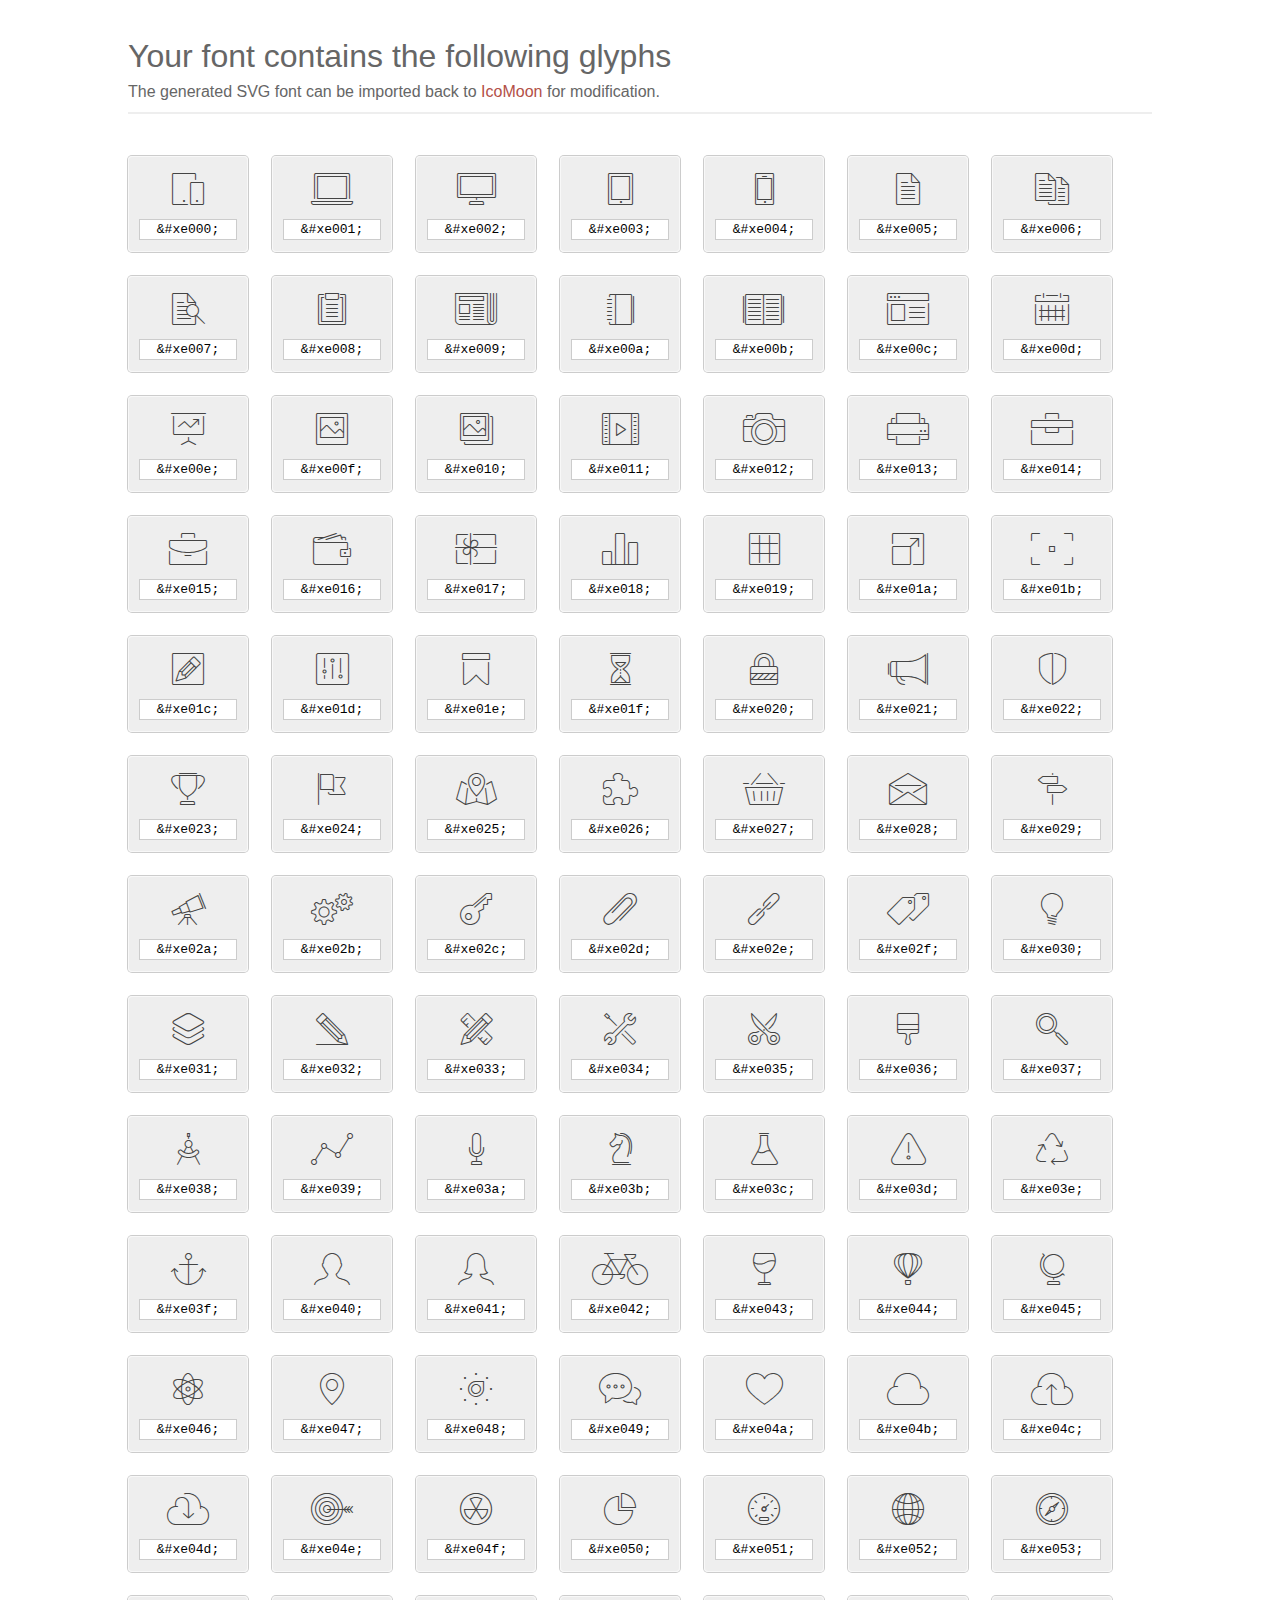
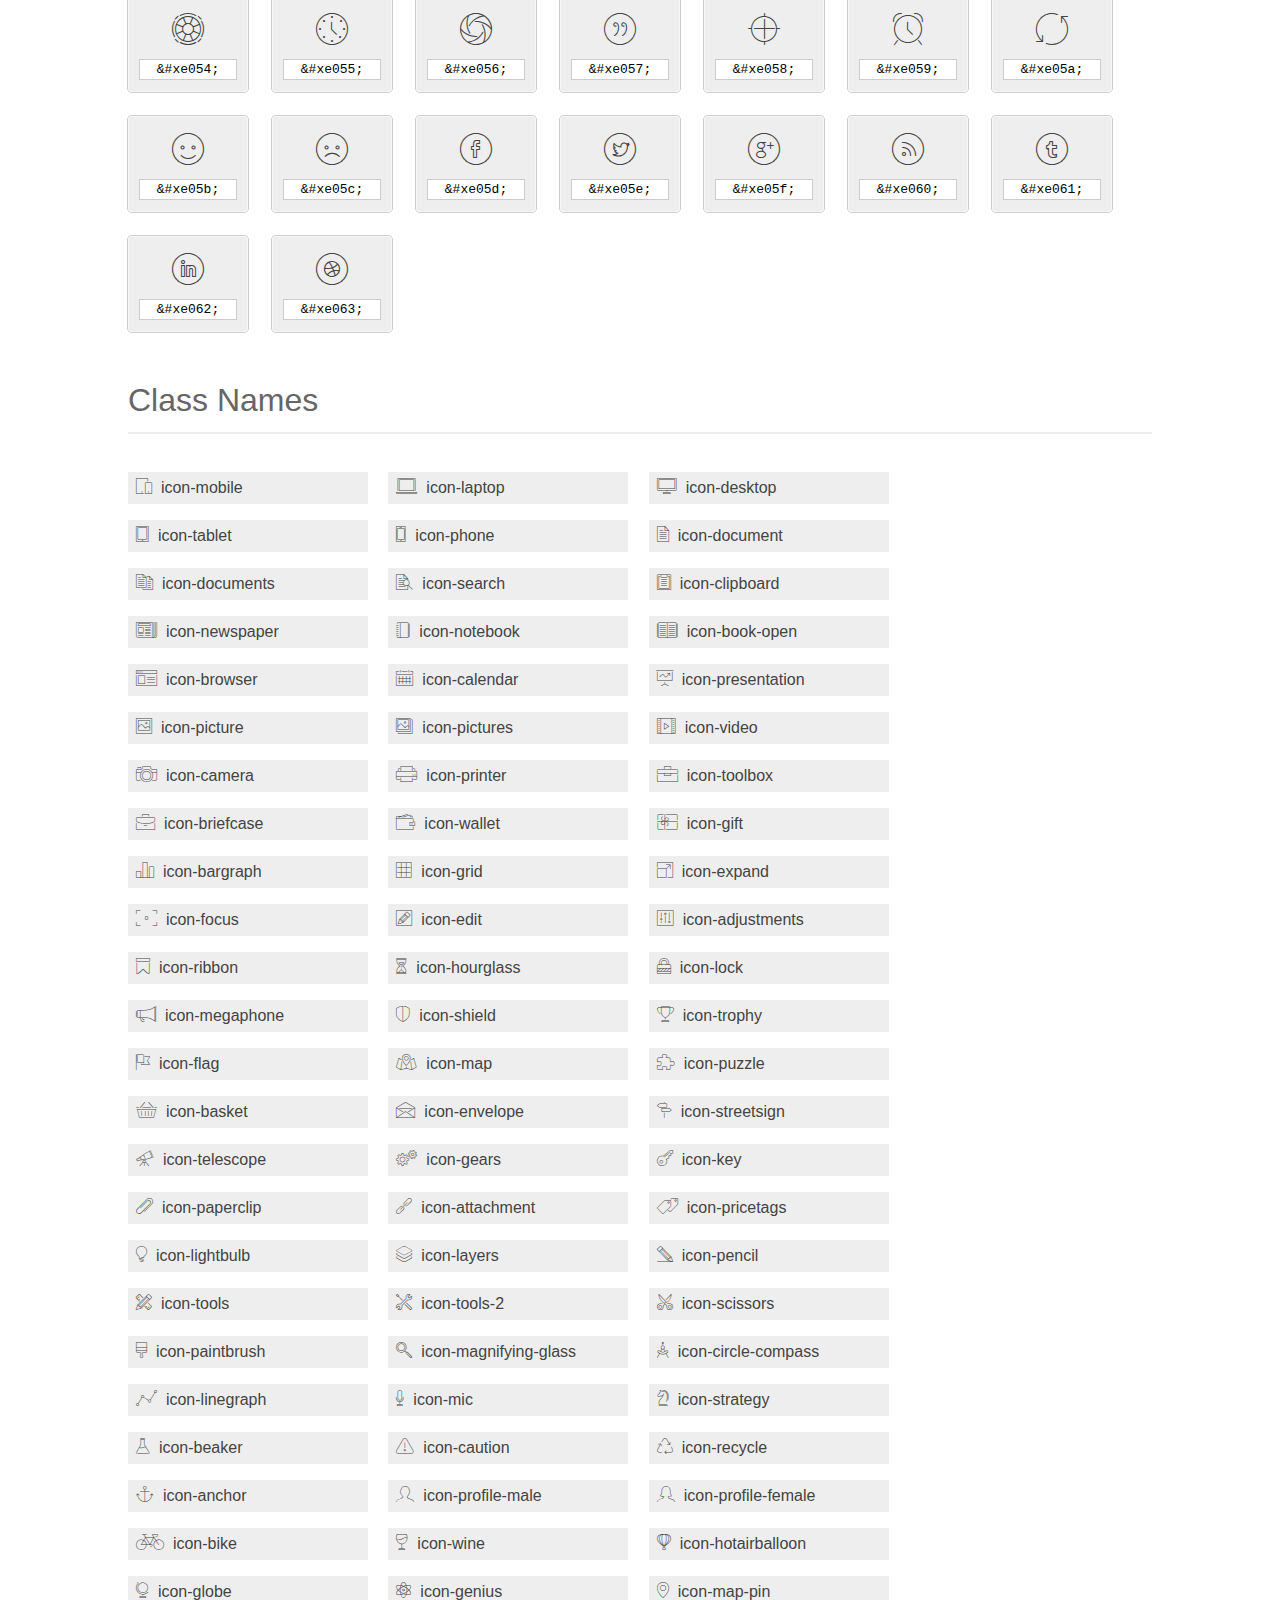
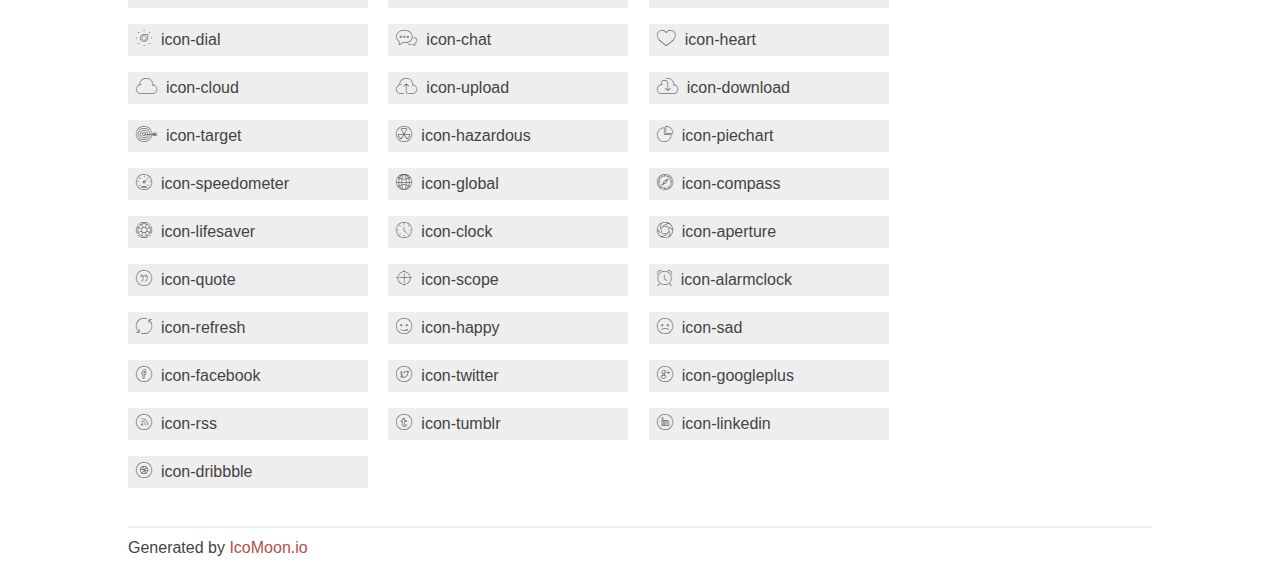
<file: fonts/et-line-font/index.html>
<!doctype html>
<html>
<head>
<title>Your Font/Glyphs</title>
<link rel="stylesheet" href="style.css" />
<!--[if lte IE 7]><script src="lte-ie7.js"></script><![endif]-->
<style>
	section, header, footer {display: block;}
	body {
		font-family: sans-serif;
		color: #444;
		line-height: 1.5;
		font-size: 1em;
	}
	* {
		-moz-box-sizing: border-box;
		-webkit-box-sizing: border-box;
		box-sizing: border-box;
		margin: 0;
		padding: 0;
	}
	.glyph {
		font-size: 16px;
		float: left;
		text-align: center;
		background: #eee;
		padding: .75em;
		margin: .75em 1.5em .75em 0;
		width: 7.5em;
		border-radius: .25em;
		box-shadow: inset 0 0 0 1px #f8f8f8, 0 0 0 1px #CCC;
	}
	.glyph input {
		font-family: consolas, monospace;
		font-size: 13px;
		width: 100%;
		text-align: center;
		border: 0;
		box-shadow: 0 0 0 1px #ccc;
		padding: .125em;
	}
	.w-main {
		width: 80%;
	}
	.centered {
		margin-left: auto;
		margin-right: auto;
	}
	.fs1 {
		font-size: 2em;
	}
	header {
		margin: 2em 0;
		padding-bottom: .5em;
		color: #666;
		box-shadow: 0 2px #eee;
	}
	header h1 {
		font-size: 2em;
		font-weight: normal;
	}
	.clearfix:before, .clearfix:after { content: ""; display: table; }
	.clearfix:after, .clear { clear: both; }
	footer {
		margin-top: 2em;
		padding: .5em 0;
		box-shadow: 0 -2px #eee;
	}
	a, a:visited {
		color: #B35047;
		text-decoration: none;
	}
	a:hover, a:focus {color: #000;}
	.box1 {
		font-size: 16px;
		display: inline-block;
		width: 15em;
		padding: .25em .5em;
		background: #eee;
		margin: .5em 1em .5em 0;
	}
</style>
</head>
<body>
	<div class="w-main centered">
	<section class="mtm clearfix" id="glyphs">
	<header>
		<h1>Your font contains the following glyphs</h1>
		<p>The generated SVG font can be imported back to <a href="https://icomoon.io/app">IcoMoon</a> for modification.</p>
	</header>
	<div class="glyph">
		<div class="fs1" aria-hidden="true" data-icon="&#xe000;"></div>
		<input type="text" readonly="readonly" value="&amp;#xe000;" />
	</div>
	<div class="glyph">
		<div class="fs1" aria-hidden="true" data-icon="&#xe001;"></div>
		<input type="text" readonly="readonly" value="&amp;#xe001;" />
	</div>
	<div class="glyph">
		<div class="fs1" aria-hidden="true" data-icon="&#xe002;"></div>
		<input type="text" readonly="readonly" value="&amp;#xe002;" />
	</div>
	<div class="glyph">
		<div class="fs1" aria-hidden="true" data-icon="&#xe003;"></div>
		<input type="text" readonly="readonly" value="&amp;#xe003;" />
	</div>
	<div class="glyph">
		<div class="fs1" aria-hidden="true" data-icon="&#xe004;"></div>
		<input type="text" readonly="readonly" value="&amp;#xe004;" />
	</div>
	<div class="glyph">
		<div class="fs1" aria-hidden="true" data-icon="&#xe005;"></div>
		<input type="text" readonly="readonly" value="&amp;#xe005;" />
	</div>
	<div class="glyph">
		<div class="fs1" aria-hidden="true" data-icon="&#xe006;"></div>
		<input type="text" readonly="readonly" value="&amp;#xe006;" />
	</div>
	<div class="glyph">
		<div class="fs1" aria-hidden="true" data-icon="&#xe007;"></div>
		<input type="text" readonly="readonly" value="&amp;#xe007;" />
	</div>
	<div class="glyph">
		<div class="fs1" aria-hidden="true" data-icon="&#xe008;"></div>
		<input type="text" readonly="readonly" value="&amp;#xe008;" />
	</div>
	<div class="glyph">
		<div class="fs1" aria-hidden="true" data-icon="&#xe009;"></div>
		<input type="text" readonly="readonly" value="&amp;#xe009;" />
	</div>
	<div class="glyph">
		<div class="fs1" aria-hidden="true" data-icon="&#xe00a;"></div>
		<input type="text" readonly="readonly" value="&amp;#xe00a;" />
	</div>
	<div class="glyph">
		<div class="fs1" aria-hidden="true" data-icon="&#xe00b;"></div>
		<input type="text" readonly="readonly" value="&amp;#xe00b;" />
	</div>
	<div class="glyph">
		<div class="fs1" aria-hidden="true" data-icon="&#xe00c;"></div>
		<input type="text" readonly="readonly" value="&amp;#xe00c;" />
	</div>
	<div class="glyph">
		<div class="fs1" aria-hidden="true" data-icon="&#xe00d;"></div>
		<input type="text" readonly="readonly" value="&amp;#xe00d;" />
	</div>
	<div class="glyph">
		<div class="fs1" aria-hidden="true" data-icon="&#xe00e;"></div>
		<input type="text" readonly="readonly" value="&amp;#xe00e;" />
	</div>
	<div class="glyph">
		<div class="fs1" aria-hidden="true" data-icon="&#xe00f;"></div>
		<input type="text" readonly="readonly" value="&amp;#xe00f;" />
	</div>
	<div class="glyph">
		<div class="fs1" aria-hidden="true" data-icon="&#xe010;"></div>
		<input type="text" readonly="readonly" value="&amp;#xe010;" />
	</div>
	<div class="glyph">
		<div class="fs1" aria-hidden="true" data-icon="&#xe011;"></div>
		<input type="text" readonly="readonly" value="&amp;#xe011;" />
	</div>
	<div class="glyph">
		<div class="fs1" aria-hidden="true" data-icon="&#xe012;"></div>
		<input type="text" readonly="readonly" value="&amp;#xe012;" />
	</div>
	<div class="glyph">
		<div class="fs1" aria-hidden="true" data-icon="&#xe013;"></div>
		<input type="text" readonly="readonly" value="&amp;#xe013;" />
	</div>
	<div class="glyph">
		<div class="fs1" aria-hidden="true" data-icon="&#xe014;"></div>
		<input type="text" readonly="readonly" value="&amp;#xe014;" />
	</div>
	<div class="glyph">
		<div class="fs1" aria-hidden="true" data-icon="&#xe015;"></div>
		<input type="text" readonly="readonly" value="&amp;#xe015;" />
	</div>
	<div class="glyph">
		<div class="fs1" aria-hidden="true" data-icon="&#xe016;"></div>
		<input type="text" readonly="readonly" value="&amp;#xe016;" />
	</div>
	<div class="glyph">
		<div class="fs1" aria-hidden="true" data-icon="&#xe017;"></div>
		<input type="text" readonly="readonly" value="&amp;#xe017;" />
	</div>
	<div class="glyph">
		<div class="fs1" aria-hidden="true" data-icon="&#xe018;"></div>
		<input type="text" readonly="readonly" value="&amp;#xe018;" />
	</div>
	<div class="glyph">
		<div class="fs1" aria-hidden="true" data-icon="&#xe019;"></div>
		<input type="text" readonly="readonly" value="&amp;#xe019;" />
	</div>
	<div class="glyph">
		<div class="fs1" aria-hidden="true" data-icon="&#xe01a;"></div>
		<input type="text" readonly="readonly" value="&amp;#xe01a;" />
	</div>
	<div class="glyph">
		<div class="fs1" aria-hidden="true" data-icon="&#xe01b;"></div>
		<input type="text" readonly="readonly" value="&amp;#xe01b;" />
	</div>
	<div class="glyph">
		<div class="fs1" aria-hidden="true" data-icon="&#xe01c;"></div>
		<input type="text" readonly="readonly" value="&amp;#xe01c;" />
	</div>
	<div class="glyph">
		<div class="fs1" aria-hidden="true" data-icon="&#xe01d;"></div>
		<input type="text" readonly="readonly" value="&amp;#xe01d;" />
	</div>
	<div class="glyph">
		<div class="fs1" aria-hidden="true" data-icon="&#xe01e;"></div>
		<input type="text" readonly="readonly" value="&amp;#xe01e;" />
	</div>
	<div class="glyph">
		<div class="fs1" aria-hidden="true" data-icon="&#xe01f;"></div>
		<input type="text" readonly="readonly" value="&amp;#xe01f;" />
	</div>
	<div class="glyph">
		<div class="fs1" aria-hidden="true" data-icon="&#xe020;"></div>
		<input type="text" readonly="readonly" value="&amp;#xe020;" />
	</div>
	<div class="glyph">
		<div class="fs1" aria-hidden="true" data-icon="&#xe021;"></div>
		<input type="text" readonly="readonly" value="&amp;#xe021;" />
	</div>
	<div class="glyph">
		<div class="fs1" aria-hidden="true" data-icon="&#xe022;"></div>
		<input type="text" readonly="readonly" value="&amp;#xe022;" />
	</div>
	<div class="glyph">
		<div class="fs1" aria-hidden="true" data-icon="&#xe023;"></div>
		<input type="text" readonly="readonly" value="&amp;#xe023;" />
	</div>
	<div class="glyph">
		<div class="fs1" aria-hidden="true" data-icon="&#xe024;"></div>
		<input type="text" readonly="readonly" value="&amp;#xe024;" />
	</div>
	<div class="glyph">
		<div class="fs1" aria-hidden="true" data-icon="&#xe025;"></div>
		<input type="text" readonly="readonly" value="&amp;#xe025;" />
	</div>
	<div class="glyph">
		<div class="fs1" aria-hidden="true" data-icon="&#xe026;"></div>
		<input type="text" readonly="readonly" value="&amp;#xe026;" />
	</div>
	<div class="glyph">
		<div class="fs1" aria-hidden="true" data-icon="&#xe027;"></div>
		<input type="text" readonly="readonly" value="&amp;#xe027;" />
	</div>
	<div class="glyph">
		<div class="fs1" aria-hidden="true" data-icon="&#xe028;"></div>
		<input type="text" readonly="readonly" value="&amp;#xe028;" />
	</div>
	<div class="glyph">
		<div class="fs1" aria-hidden="true" data-icon="&#xe029;"></div>
		<input type="text" readonly="readonly" value="&amp;#xe029;" />
	</div>
	<div class="glyph">
		<div class="fs1" aria-hidden="true" data-icon="&#xe02a;"></div>
		<input type="text" readonly="readonly" value="&amp;#xe02a;" />
	</div>
	<div class="glyph">
		<div class="fs1" aria-hidden="true" data-icon="&#xe02b;"></div>
		<input type="text" readonly="readonly" value="&amp;#xe02b;" />
	</div>
	<div class="glyph">
		<div class="fs1" aria-hidden="true" data-icon="&#xe02c;"></div>
		<input type="text" readonly="readonly" value="&amp;#xe02c;" />
	</div>
	<div class="glyph">
		<div class="fs1" aria-hidden="true" data-icon="&#xe02d;"></div>
		<input type="text" readonly="readonly" value="&amp;#xe02d;" />
	</div>
	<div class="glyph">
		<div class="fs1" aria-hidden="true" data-icon="&#xe02e;"></div>
		<input type="text" readonly="readonly" value="&amp;#xe02e;" />
	</div>
	<div class="glyph">
		<div class="fs1" aria-hidden="true" data-icon="&#xe02f;"></div>
		<input type="text" readonly="readonly" value="&amp;#xe02f;" />
	</div>
	<div class="glyph">
		<div class="fs1" aria-hidden="true" data-icon="&#xe030;"></div>
		<input type="text" readonly="readonly" value="&amp;#xe030;" />
	</div>
	<div class="glyph">
		<div class="fs1" aria-hidden="true" data-icon="&#xe031;"></div>
		<input type="text" readonly="readonly" value="&amp;#xe031;" />
	</div>
	<div class="glyph">
		<div class="fs1" aria-hidden="true" data-icon="&#xe032;"></div>
		<input type="text" readonly="readonly" value="&amp;#xe032;" />
	</div>
	<div class="glyph">
		<div class="fs1" aria-hidden="true" data-icon="&#xe033;"></div>
		<input type="text" readonly="readonly" value="&amp;#xe033;" />
	</div>
	<div class="glyph">
		<div class="fs1" aria-hidden="true" data-icon="&#xe034;"></div>
		<input type="text" readonly="readonly" value="&amp;#xe034;" />
	</div>
	<div class="glyph">
		<div class="fs1" aria-hidden="true" data-icon="&#xe035;"></div>
		<input type="text" readonly="readonly" value="&amp;#xe035;" />
	</div>
	<div class="glyph">
		<div class="fs1" aria-hidden="true" data-icon="&#xe036;"></div>
		<input type="text" readonly="readonly" value="&amp;#xe036;" />
	</div>
	<div class="glyph">
		<div class="fs1" aria-hidden="true" data-icon="&#xe037;"></div>
		<input type="text" readonly="readonly" value="&amp;#xe037;" />
	</div>
	<div class="glyph">
		<div class="fs1" aria-hidden="true" data-icon="&#xe038;"></div>
		<input type="text" readonly="readonly" value="&amp;#xe038;" />
	</div>
	<div class="glyph">
		<div class="fs1" aria-hidden="true" data-icon="&#xe039;"></div>
		<input type="text" readonly="readonly" value="&amp;#xe039;" />
	</div>
	<div class="glyph">
		<div class="fs1" aria-hidden="true" data-icon="&#xe03a;"></div>
		<input type="text" readonly="readonly" value="&amp;#xe03a;" />
	</div>
	<div class="glyph">
		<div class="fs1" aria-hidden="true" data-icon="&#xe03b;"></div>
		<input type="text" readonly="readonly" value="&amp;#xe03b;" />
	</div>
	<div class="glyph">
		<div class="fs1" aria-hidden="true" data-icon="&#xe03c;"></div>
		<input type="text" readonly="readonly" value="&amp;#xe03c;" />
	</div>
	<div class="glyph">
		<div class="fs1" aria-hidden="true" data-icon="&#xe03d;"></div>
		<input type="text" readonly="readonly" value="&amp;#xe03d;" />
	</div>
	<div class="glyph">
		<div class="fs1" aria-hidden="true" data-icon="&#xe03e;"></div>
		<input type="text" readonly="readonly" value="&amp;#xe03e;" />
	</div>
	<div class="glyph">
		<div class="fs1" aria-hidden="true" data-icon="&#xe03f;"></div>
		<input type="text" readonly="readonly" value="&amp;#xe03f;" />
	</div>
	<div class="glyph">
		<div class="fs1" aria-hidden="true" data-icon="&#xe040;"></div>
		<input type="text" readonly="readonly" value="&amp;#xe040;" />
	</div>
	<div class="glyph">
		<div class="fs1" aria-hidden="true" data-icon="&#xe041;"></div>
		<input type="text" readonly="readonly" value="&amp;#xe041;" />
	</div>
	<div class="glyph">
		<div class="fs1" aria-hidden="true" data-icon="&#xe042;"></div>
		<input type="text" readonly="readonly" value="&amp;#xe042;" />
	</div>
	<div class="glyph">
		<div class="fs1" aria-hidden="true" data-icon="&#xe043;"></div>
		<input type="text" readonly="readonly" value="&amp;#xe043;" />
	</div>
	<div class="glyph">
		<div class="fs1" aria-hidden="true" data-icon="&#xe044;"></div>
		<input type="text" readonly="readonly" value="&amp;#xe044;" />
	</div>
	<div class="glyph">
		<div class="fs1" aria-hidden="true" data-icon="&#xe045;"></div>
		<input type="text" readonly="readonly" value="&amp;#xe045;" />
	</div>
	<div class="glyph">
		<div class="fs1" aria-hidden="true" data-icon="&#xe046;"></div>
		<input type="text" readonly="readonly" value="&amp;#xe046;" />
	</div>
	<div class="glyph">
		<div class="fs1" aria-hidden="true" data-icon="&#xe047;"></div>
		<input type="text" readonly="readonly" value="&amp;#xe047;" />
	</div>
	<div class="glyph">
		<div class="fs1" aria-hidden="true" data-icon="&#xe048;"></div>
		<input type="text" readonly="readonly" value="&amp;#xe048;" />
	</div>
	<div class="glyph">
		<div class="fs1" aria-hidden="true" data-icon="&#xe049;"></div>
		<input type="text" readonly="readonly" value="&amp;#xe049;" />
	</div>
	<div class="glyph">
		<div class="fs1" aria-hidden="true" data-icon="&#xe04a;"></div>
		<input type="text" readonly="readonly" value="&amp;#xe04a;" />
	</div>
	<div class="glyph">
		<div class="fs1" aria-hidden="true" data-icon="&#xe04b;"></div>
		<input type="text" readonly="readonly" value="&amp;#xe04b;" />
	</div>
	<div class="glyph">
		<div class="fs1" aria-hidden="true" data-icon="&#xe04c;"></div>
		<input type="text" readonly="readonly" value="&amp;#xe04c;" />
	</div>
	<div class="glyph">
		<div class="fs1" aria-hidden="true" data-icon="&#xe04d;"></div>
		<input type="text" readonly="readonly" value="&amp;#xe04d;" />
	</div>
	<div class="glyph">
		<div class="fs1" aria-hidden="true" data-icon="&#xe04e;"></div>
		<input type="text" readonly="readonly" value="&amp;#xe04e;" />
	</div>
	<div class="glyph">
		<div class="fs1" aria-hidden="true" data-icon="&#xe04f;"></div>
		<input type="text" readonly="readonly" value="&amp;#xe04f;" />
	</div>
	<div class="glyph">
		<div class="fs1" aria-hidden="true" data-icon="&#xe050;"></div>
		<input type="text" readonly="readonly" value="&amp;#xe050;" />
	</div>
	<div class="glyph">
		<div class="fs1" aria-hidden="true" data-icon="&#xe051;"></div>
		<input type="text" readonly="readonly" value="&amp;#xe051;" />
	</div>
	<div class="glyph">
		<div class="fs1" aria-hidden="true" data-icon="&#xe052;"></div>
		<input type="text" readonly="readonly" value="&amp;#xe052;" />
	</div>
	<div class="glyph">
		<div class="fs1" aria-hidden="true" data-icon="&#xe053;"></div>
		<input type="text" readonly="readonly" value="&amp;#xe053;" />
	</div>
	<div class="glyph">
		<div class="fs1" aria-hidden="true" data-icon="&#xe054;"></div>
		<input type="text" readonly="readonly" value="&amp;#xe054;" />
	</div>
	<div class="glyph">
		<div class="fs1" aria-hidden="true" data-icon="&#xe055;"></div>
		<input type="text" readonly="readonly" value="&amp;#xe055;" />
	</div>
	<div class="glyph">
		<div class="fs1" aria-hidden="true" data-icon="&#xe056;"></div>
		<input type="text" readonly="readonly" value="&amp;#xe056;" />
	</div>
	<div class="glyph">
		<div class="fs1" aria-hidden="true" data-icon="&#xe057;"></div>
		<input type="text" readonly="readonly" value="&amp;#xe057;" />
	</div>
	<div class="glyph">
		<div class="fs1" aria-hidden="true" data-icon="&#xe058;"></div>
		<input type="text" readonly="readonly" value="&amp;#xe058;" />
	</div>
	<div class="glyph">
		<div class="fs1" aria-hidden="true" data-icon="&#xe059;"></div>
		<input type="text" readonly="readonly" value="&amp;#xe059;" />
	</div>
	<div class="glyph">
		<div class="fs1" aria-hidden="true" data-icon="&#xe05a;"></div>
		<input type="text" readonly="readonly" value="&amp;#xe05a;" />
	</div>
	<div class="glyph">
		<div class="fs1" aria-hidden="true" data-icon="&#xe05b;"></div>
		<input type="text" readonly="readonly" value="&amp;#xe05b;" />
	</div>
	<div class="glyph">
		<div class="fs1" aria-hidden="true" data-icon="&#xe05c;"></div>
		<input type="text" readonly="readonly" value="&amp;#xe05c;" />
	</div>
	<div class="glyph">
		<div class="fs1" aria-hidden="true" data-icon="&#xe05d;"></div>
		<input type="text" readonly="readonly" value="&amp;#xe05d;" />
	</div>
	<div class="glyph">
		<div class="fs1" aria-hidden="true" data-icon="&#xe05e;"></div>
		<input type="text" readonly="readonly" value="&amp;#xe05e;" />
	</div>
	<div class="glyph">
		<div class="fs1" aria-hidden="true" data-icon="&#xe05f;"></div>
		<input type="text" readonly="readonly" value="&amp;#xe05f;" />
	</div>
	<div class="glyph">
		<div class="fs1" aria-hidden="true" data-icon="&#xe060;"></div>
		<input type="text" readonly="readonly" value="&amp;#xe060;" />
	</div>
	<div class="glyph">
		<div class="fs1" aria-hidden="true" data-icon="&#xe061;"></div>
		<input type="text" readonly="readonly" value="&amp;#xe061;" />
	</div>
	<div class="glyph">
		<div class="fs1" aria-hidden="true" data-icon="&#xe062;"></div>
		<input type="text" readonly="readonly" value="&amp;#xe062;" />
	</div>
	<div class="glyph">
		<div class="fs1" aria-hidden="true" data-icon="&#xe063;"></div>
		<input type="text" readonly="readonly" value="&amp;#xe063;" />
	</div>
	</section>
	<div class="clear"></div>
	<section class="mtm clearfix" id="glyphs">
	<header>
		<h1>Class Names</h1>
	</header>
	<span class="box1">
		<span aria-hidden="true" class="icon-mobile"></span>
		&nbsp;icon-mobile
	</span>
	<span class="box1">
		<span aria-hidden="true" class="icon-laptop"></span>
		&nbsp;icon-laptop
	</span>
	<span class="box1">
		<span aria-hidden="true" class="icon-desktop"></span>
		&nbsp;icon-desktop
	</span>
	<span class="box1">
		<span aria-hidden="true" class="icon-tablet"></span>
		&nbsp;icon-tablet
	</span>
	<span class="box1">
		<span aria-hidden="true" class="icon-phone"></span>
		&nbsp;icon-phone
	</span>
	<span class="box1">
		<span aria-hidden="true" class="icon-document"></span>
		&nbsp;icon-document
	</span>
	<span class="box1">
		<span aria-hidden="true" class="icon-documents"></span>
		&nbsp;icon-documents
	</span>
	<span class="box1">
		<span aria-hidden="true" class="icon-search"></span>
		&nbsp;icon-search
	</span>
	<span class="box1">
		<span aria-hidden="true" class="icon-clipboard"></span>
		&nbsp;icon-clipboard
	</span>
	<span class="box1">
		<span aria-hidden="true" class="icon-newspaper"></span>
		&nbsp;icon-newspaper
	</span>
	<span class="box1">
		<span aria-hidden="true" class="icon-notebook"></span>
		&nbsp;icon-notebook
	</span>
	<span class="box1">
		<span aria-hidden="true" class="icon-book-open"></span>
		&nbsp;icon-book-open
	</span>
	<span class="box1">
		<span aria-hidden="true" class="icon-browser"></span>
		&nbsp;icon-browser
	</span>
	<span class="box1">
		<span aria-hidden="true" class="icon-calendar"></span>
		&nbsp;icon-calendar
	</span>
	<span class="box1">
		<span aria-hidden="true" class="icon-presentation"></span>
		&nbsp;icon-presentation
	</span>
	<span class="box1">
		<span aria-hidden="true" class="icon-picture"></span>
		&nbsp;icon-picture
	</span>
	<span class="box1">
		<span aria-hidden="true" class="icon-pictures"></span>
		&nbsp;icon-pictures
	</span>
	<span class="box1">
		<span aria-hidden="true" class="icon-video"></span>
		&nbsp;icon-video
	</span>
	<span class="box1">
		<span aria-hidden="true" class="icon-camera"></span>
		&nbsp;icon-camera
	</span>
	<span class="box1">
		<span aria-hidden="true" class="icon-printer"></span>
		&nbsp;icon-printer
	</span>
	<span class="box1">
		<span aria-hidden="true" class="icon-toolbox"></span>
		&nbsp;icon-toolbox
	</span>
	<span class="box1">
		<span aria-hidden="true" class="icon-briefcase"></span>
		&nbsp;icon-briefcase
	</span>
	<span class="box1">
		<span aria-hidden="true" class="icon-wallet"></span>
		&nbsp;icon-wallet
	</span>
	<span class="box1">
		<span aria-hidden="true" class="icon-gift"></span>
		&nbsp;icon-gift
	</span>
	<span class="box1">
		<span aria-hidden="true" class="icon-bargraph"></span>
		&nbsp;icon-bargraph
	</span>
	<span class="box1">
		<span aria-hidden="true" class="icon-grid"></span>
		&nbsp;icon-grid
	</span>
	<span class="box1">
		<span aria-hidden="true" class="icon-expand"></span>
		&nbsp;icon-expand
	</span>
	<span class="box1">
		<span aria-hidden="true" class="icon-focus"></span>
		&nbsp;icon-focus
	</span>
	<span class="box1">
		<span aria-hidden="true" class="icon-edit"></span>
		&nbsp;icon-edit
	</span>
	<span class="box1">
		<span aria-hidden="true" class="icon-adjustments"></span>
		&nbsp;icon-adjustments
	</span>
	<span class="box1">
		<span aria-hidden="true" class="icon-ribbon"></span>
		&nbsp;icon-ribbon
	</span>
	<span class="box1">
		<span aria-hidden="true" class="icon-hourglass"></span>
		&nbsp;icon-hourglass
	</span>
	<span class="box1">
		<span aria-hidden="true" class="icon-lock"></span>
		&nbsp;icon-lock
	</span>
	<span class="box1">
		<span aria-hidden="true" class="icon-megaphone"></span>
		&nbsp;icon-megaphone
	</span>
	<span class="box1">
		<span aria-hidden="true" class="icon-shield"></span>
		&nbsp;icon-shield
	</span>
	<span class="box1">
		<span aria-hidden="true" class="icon-trophy"></span>
		&nbsp;icon-trophy
	</span>
	<span class="box1">
		<span aria-hidden="true" class="icon-flag"></span>
		&nbsp;icon-flag
	</span>
	<span class="box1">
		<span aria-hidden="true" class="icon-map"></span>
		&nbsp;icon-map
	</span>
	<span class="box1">
		<span aria-hidden="true" class="icon-puzzle"></span>
		&nbsp;icon-puzzle
	</span>
	<span class="box1">
		<span aria-hidden="true" class="icon-basket"></span>
		&nbsp;icon-basket
	</span>
	<span class="box1">
		<span aria-hidden="true" class="icon-envelope"></span>
		&nbsp;icon-envelope
	</span>
	<span class="box1">
		<span aria-hidden="true" class="icon-streetsign"></span>
		&nbsp;icon-streetsign
	</span>
	<span class="box1">
		<span aria-hidden="true" class="icon-telescope"></span>
		&nbsp;icon-telescope
	</span>
	<span class="box1">
		<span aria-hidden="true" class="icon-gears"></span>
		&nbsp;icon-gears
	</span>
	<span class="box1">
		<span aria-hidden="true" class="icon-key"></span>
		&nbsp;icon-key
	</span>
	<span class="box1">
		<span aria-hidden="true" class="icon-paperclip"></span>
		&nbsp;icon-paperclip
	</span>
	<span class="box1">
		<span aria-hidden="true" class="icon-attachment"></span>
		&nbsp;icon-attachment
	</span>
	<span class="box1">
		<span aria-hidden="true" class="icon-pricetags"></span>
		&nbsp;icon-pricetags
	</span>
	<span class="box1">
		<span aria-hidden="true" class="icon-lightbulb"></span>
		&nbsp;icon-lightbulb
	</span>
	<span class="box1">
		<span aria-hidden="true" class="icon-layers"></span>
		&nbsp;icon-layers
	</span>
	<span class="box1">
		<span aria-hidden="true" class="icon-pencil"></span>
		&nbsp;icon-pencil
	</span>
	<span class="box1">
		<span aria-hidden="true" class="icon-tools"></span>
		&nbsp;icon-tools
	</span>
	<span class="box1">
		<span aria-hidden="true" class="icon-tools-2"></span>
		&nbsp;icon-tools-2
	</span>
	<span class="box1">
		<span aria-hidden="true" class="icon-scissors"></span>
		&nbsp;icon-scissors
	</span>
	<span class="box1">
		<span aria-hidden="true" class="icon-paintbrush"></span>
		&nbsp;icon-paintbrush
	</span>
	<span class="box1">
		<span aria-hidden="true" class="icon-magnifying-glass"></span>
		&nbsp;icon-magnifying-glass
	</span>
	<span class="box1">
		<span aria-hidden="true" class="icon-circle-compass"></span>
		&nbsp;icon-circle-compass
	</span>
	<span class="box1">
		<span aria-hidden="true" class="icon-linegraph"></span>
		&nbsp;icon-linegraph
	</span>
	<span class="box1">
		<span aria-hidden="true" class="icon-mic"></span>
		&nbsp;icon-mic
	</span>
	<span class="box1">
		<span aria-hidden="true" class="icon-strategy"></span>
		&nbsp;icon-strategy
	</span>
	<span class="box1">
		<span aria-hidden="true" class="icon-beaker"></span>
		&nbsp;icon-beaker
	</span>
	<span class="box1">
		<span aria-hidden="true" class="icon-caution"></span>
		&nbsp;icon-caution
	</span>
	<span class="box1">
		<span aria-hidden="true" class="icon-recycle"></span>
		&nbsp;icon-recycle
	</span>
	<span class="box1">
		<span aria-hidden="true" class="icon-anchor"></span>
		&nbsp;icon-anchor
	</span>
	<span class="box1">
		<span aria-hidden="true" class="icon-profile-male"></span>
		&nbsp;icon-profile-male
	</span>
	<span class="box1">
		<span aria-hidden="true" class="icon-profile-female"></span>
		&nbsp;icon-profile-female
	</span>
	<span class="box1">
		<span aria-hidden="true" class="icon-bike"></span>
		&nbsp;icon-bike
	</span>
	<span class="box1">
		<span aria-hidden="true" class="icon-wine"></span>
		&nbsp;icon-wine
	</span>
	<span class="box1">
		<span aria-hidden="true" class="icon-hotairballoon"></span>
		&nbsp;icon-hotairballoon
	</span>
	<span class="box1">
		<span aria-hidden="true" class="icon-globe"></span>
		&nbsp;icon-globe
	</span>
	<span class="box1">
		<span aria-hidden="true" class="icon-genius"></span>
		&nbsp;icon-genius
	</span>
	<span class="box1">
		<span aria-hidden="true" class="icon-map-pin"></span>
		&nbsp;icon-map-pin
	</span>
	<span class="box1">
		<span aria-hidden="true" class="icon-dial"></span>
		&nbsp;icon-dial
	</span>
	<span class="box1">
		<span aria-hidden="true" class="icon-chat"></span>
		&nbsp;icon-chat
	</span>
	<span class="box1">
		<span aria-hidden="true" class="icon-heart"></span>
		&nbsp;icon-heart
	</span>
	<span class="box1">
		<span aria-hidden="true" class="icon-cloud"></span>
		&nbsp;icon-cloud
	</span>
	<span class="box1">
		<span aria-hidden="true" class="icon-upload"></span>
		&nbsp;icon-upload
	</span>
	<span class="box1">
		<span aria-hidden="true" class="icon-download"></span>
		&nbsp;icon-download
	</span>
	<span class="box1">
		<span aria-hidden="true" class="icon-target"></span>
		&nbsp;icon-target
	</span>
	<span class="box1">
		<span aria-hidden="true" class="icon-hazardous"></span>
		&nbsp;icon-hazardous
	</span>
	<span class="box1">
		<span aria-hidden="true" class="icon-piechart"></span>
		&nbsp;icon-piechart
	</span>
	<span class="box1">
		<span aria-hidden="true" class="icon-speedometer"></span>
		&nbsp;icon-speedometer
	</span>
	<span class="box1">
		<span aria-hidden="true" class="icon-global"></span>
		&nbsp;icon-global
	</span>
	<span class="box1">
		<span aria-hidden="true" class="icon-compass"></span>
		&nbsp;icon-compass
	</span>
	<span class="box1">
		<span aria-hidden="true" class="icon-lifesaver"></span>
		&nbsp;icon-lifesaver
	</span>
	<span class="box1">
		<span aria-hidden="true" class="icon-clock"></span>
		&nbsp;icon-clock
	</span>
	<span class="box1">
		<span aria-hidden="true" class="icon-aperture"></span>
		&nbsp;icon-aperture
	</span>
	<span class="box1">
		<span aria-hidden="true" class="icon-quote"></span>
		&nbsp;icon-quote
	</span>
	<span class="box1">
		<span aria-hidden="true" class="icon-scope"></span>
		&nbsp;icon-scope
	</span>
	<span class="box1">
		<span aria-hidden="true" class="icon-alarmclock"></span>
		&nbsp;icon-alarmclock
	</span>
	<span class="box1">
		<span aria-hidden="true" class="icon-refresh"></span>
		&nbsp;icon-refresh
	</span>
	<span class="box1">
		<span aria-hidden="true" class="icon-happy"></span>
		&nbsp;icon-happy
	</span>
	<span class="box1">
		<span aria-hidden="true" class="icon-sad"></span>
		&nbsp;icon-sad
	</span>
	<span class="box1">
		<span aria-hidden="true" class="icon-facebook"></span>
		&nbsp;icon-facebook
	</span>
	<span class="box1">
		<span aria-hidden="true" class="icon-twitter"></span>
		&nbsp;icon-twitter
	</span>
	<span class="box1">
		<span aria-hidden="true" class="icon-googleplus"></span>
		&nbsp;icon-googleplus
	</span>
	<span class="box1">
		<span aria-hidden="true" class="icon-rss"></span>
		&nbsp;icon-rss
	</span>
	<span class="box1">
		<span aria-hidden="true" class="icon-tumblr"></span>
		&nbsp;icon-tumblr
	</span>
	<span class="box1">
		<span aria-hidden="true" class="icon-linkedin"></span>
		&nbsp;icon-linkedin
	</span>
	<span class="box1">
		<span aria-hidden="true" class="icon-dribbble"></span>
		&nbsp;icon-dribbble
	</span>
	</section>
	<footer>
		<p>Generated by <a href="https://icomoon.io">IcoMoon.io</a></p>
	</footer>
	</div>
	<script>
	document.getElementById("glyphs").addEventListener("click", function(e) {
		var target = e.target;
		if (target.tagName === "INPUT") {
			target.select();
		}
	});
	</script>
</body>
</html>
</file>
<file: fonts/et-line-font/style.css>
@font-face {
	font-family: 'et-line';
	src:url('fonts/et-line.eot');
	src:url('fonts/et-line.eot?#iefix') format('embedded-opentype'),
		url('fonts/et-line.woff') format('woff'),
		url('fonts/et-line.ttf') format('truetype'),
		url('fonts/et-line.svg#et-line') format('svg');
	font-weight: normal;
	font-style: normal;
}

/* Use the following CSS code if you want to use data attributes for inserting your icons */
[data-icon]:before {
	font-family: 'et-line';
	content: attr(data-icon);
	speak: none;
	font-weight: normal;
	font-variant: normal;
	text-transform: none;
	line-height: 1;
	-webkit-font-smoothing: antialiased;
	-moz-osx-font-smoothing: grayscale;
	display:inline-block;
}

/* Use the following CSS code if you want to have a class per icon */
/*
Instead of a list of all class selectors,
you can use the generic selector below, but it's slower:
[class*="icon-"] {
*/
.icon-mobile, .icon-laptop, .icon-desktop, .icon-tablet, .icon-phone, .icon-document, .icon-documents, .icon-search, .icon-clipboard, .icon-newspaper, .icon-notebook, .icon-book-open, .icon-browser, .icon-calendar, .icon-presentation, .icon-picture, .icon-pictures, .icon-video, .icon-camera, .icon-printer, .icon-toolbox, .icon-briefcase, .icon-wallet, .icon-gift, .icon-bargraph, .icon-grid, .icon-expand, .icon-focus, .icon-edit, .icon-adjustments, .icon-ribbon, .icon-hourglass, .icon-lock, .icon-megaphone, .icon-shield, .icon-trophy, .icon-flag, .icon-map, .icon-puzzle, .icon-basket, .icon-envelope, .icon-streetsign, .icon-telescope, .icon-gears, .icon-key, .icon-paperclip, .icon-attachment, .icon-pricetags, .icon-lightbulb, .icon-layers, .icon-pencil, .icon-tools, .icon-tools-2, .icon-scissors, .icon-paintbrush, .icon-magnifying-glass, .icon-circle-compass, .icon-linegraph, .icon-mic, .icon-strategy, .icon-beaker, .icon-caution, .icon-recycle, .icon-anchor, .icon-profile-male, .icon-profile-female, .icon-bike, .icon-wine, .icon-hotairballoon, .icon-globe, .icon-genius, .icon-map-pin, .icon-dial, .icon-chat, .icon-heart, .icon-cloud, .icon-upload, .icon-download, .icon-target, .icon-hazardous, .icon-piechart, .icon-speedometer, .icon-global, .icon-compass, .icon-lifesaver, .icon-clock, .icon-aperture, .icon-quote, .icon-scope, .icon-alarmclock, .icon-refresh, .icon-happy, .icon-sad, .icon-facebook, .icon-twitter, .icon-googleplus, .icon-rss, .icon-tumblr, .icon-linkedin, .icon-dribbble {
	font-family: 'et-line';
	speak: none;
	font-style: normal;
	font-weight: normal;
	font-variant: normal;
	text-transform: none;
	line-height: 1;
	-webkit-font-smoothing: antialiased;
	-moz-osx-font-smoothing: grayscale;
	display:inline-block;
}
.icon-mobile:before {
	content: "\e000";
}
.icon-laptop:before {
	content: "\e001";
}
.icon-desktop:before {
	content: "\e002";
}
.icon-tablet:before {
	content: "\e003";
}
.icon-phone:before {
	content: "\e004";
}
.icon-document:before {
	content: "\e005";
}
.icon-documents:before {
	content: "\e006";
}
.icon-search:before {
	content: "\e007";
}
.icon-clipboard:before {
	content: "\e008";
}
.icon-newspaper:before {
	content: "\e009";
}
.icon-notebook:before {
	content: "\e00a";
}
.icon-book-open:before {
	content: "\e00b";
}
.icon-browser:before {
	content: "\e00c";
}
.icon-calendar:before {
	content: "\e00d";
}
.icon-presentation:before {
	content: "\e00e";
}
.icon-picture:before {
	content: "\e00f";
}
.icon-pictures:before {
	content: "\e010";
}
.icon-video:before {
	content: "\e011";
}
.icon-camera:before {
	content: "\e012";
}
.icon-printer:before {
	content: "\e013";
}
.icon-toolbox:before {
	content: "\e014";
}
.icon-briefcase:before {
	content: "\e015";
}
.icon-wallet:before {
	content: "\e016";
}
.icon-gift:before {
	content: "\e017";
}
.icon-bargraph:before {
	content: "\e018";
}
.icon-grid:before {
	content: "\e019";
}
.icon-expand:before {
	content: "\e01a";
}
.icon-focus:before {
	content: "\e01b";
}
.icon-edit:before {
	content: "\e01c";
}
.icon-adjustments:before {
	content: "\e01d";
}
.icon-ribbon:before {
	content: "\e01e";
}
.icon-hourglass:before {
	content: "\e01f";
}
.icon-lock:before {
	content: "\e020";
}
.icon-megaphone:before {
	content: "\e021";
}
.icon-shield:before {
	content: "\e022";
}
.icon-trophy:before {
	content: "\e023";
}
.icon-flag:before {
	content: "\e024";
}
.icon-map:before {
	content: "\e025";
}
.icon-puzzle:before {
	content: "\e026";
}
.icon-basket:before {
	content: "\e027";
}
.icon-envelope:before {
	content: "\e028";
}
.icon-streetsign:before {
	content: "\e029";
}
.icon-telescope:before {
	content: "\e02a";
}
.icon-gears:before {
	content: "\e02b";
}
.icon-key:before {
	content: "\e02c";
}
.icon-paperclip:before {
	content: "\e02d";
}
.icon-attachment:before {
	content: "\e02e";
}
.icon-pricetags:before {
	content: "\e02f";
}
.icon-lightbulb:before {
	content: "\e030";
}
.icon-layers:before {
	content: "\e031";
}
.icon-pencil:before {
	content: "\e032";
}
.icon-tools:before {
	content: "\e033";
}
.icon-tools-2:before {
	content: "\e034";
}
.icon-scissors:before {
	content: "\e035";
}
.icon-paintbrush:before {
	content: "\e036";
}
.icon-magnifying-glass:before {
	content: "\e037";
}
.icon-circle-compass:before {
	content: "\e038";
}
.icon-linegraph:before {
	content: "\e039";
}
.icon-mic:before {
	content: "\e03a";
}
.icon-strategy:before {
	content: "\e03b";
}
.icon-beaker:before {
	content: "\e03c";
}
.icon-caution:before {
	content: "\e03d";
}
.icon-recycle:before {
	content: "\e03e";
}
.icon-anchor:before {
	content: "\e03f";
}
.icon-profile-male:before {
	content: "\e040";
}
.icon-profile-female:before {
	content: "\e041";
}
.icon-bike:before {
	content: "\e042";
}
.icon-wine:before {
	content: "\e043";
}
.icon-hotairballoon:before {
	content: "\e044";
}
.icon-globe:before {
	content: "\e045";
}
.icon-genius:before {
	content: "\e046";
}
.icon-map-pin:before {
	content: "\e047";
}
.icon-dial:before {
	content: "\e048";
}
.icon-chat:before {
	content: "\e049";
}
.icon-heart:before {
	content: "\e04a";
}
.icon-cloud:before {
	content: "\e04b";
}
.icon-upload:before {
	content: "\e04c";
}
.icon-download:before {
	content: "\e04d";
}
.icon-target:before {
	content: "\e04e";
}
.icon-hazardous:before {
	content: "\e04f";
}
.icon-piechart:before {
	content: "\e050";
}
.icon-speedometer:before {
	content: "\e051";
}
.icon-global:before {
	content: "\e052";
}
.icon-compass:before {
	content: "\e053";
}
.icon-lifesaver:before {
	content: "\e054";
}
.icon-clock:before {
	content: "\e055";
}
.icon-aperture:before {
	content: "\e056";
}
.icon-quote:before {
	content: "\e057";
}
.icon-scope:before {
	content: "\e058";
}
.icon-alarmclock:before {
	content: "\e059";
}
.icon-refresh:before {
	content: "\e05a";
}
.icon-happy:before {
	content: "\e05b";
}
.icon-sad:before {
	content: "\e05c";
}
.icon-facebook:before {
	content: "\e05d";
}
.icon-twitter:before {
	content: "\e05e";
}
.icon-googleplus:before {
	content: "\e05f";
}
.icon-rss:before {
	content: "\e060";
}
.icon-tumblr:before {
	content: "\e061";
}
.icon-linkedin:before {
	content: "\e062";
}
.icon-dribbble:before {
	content: "\e063";
}
</file>
